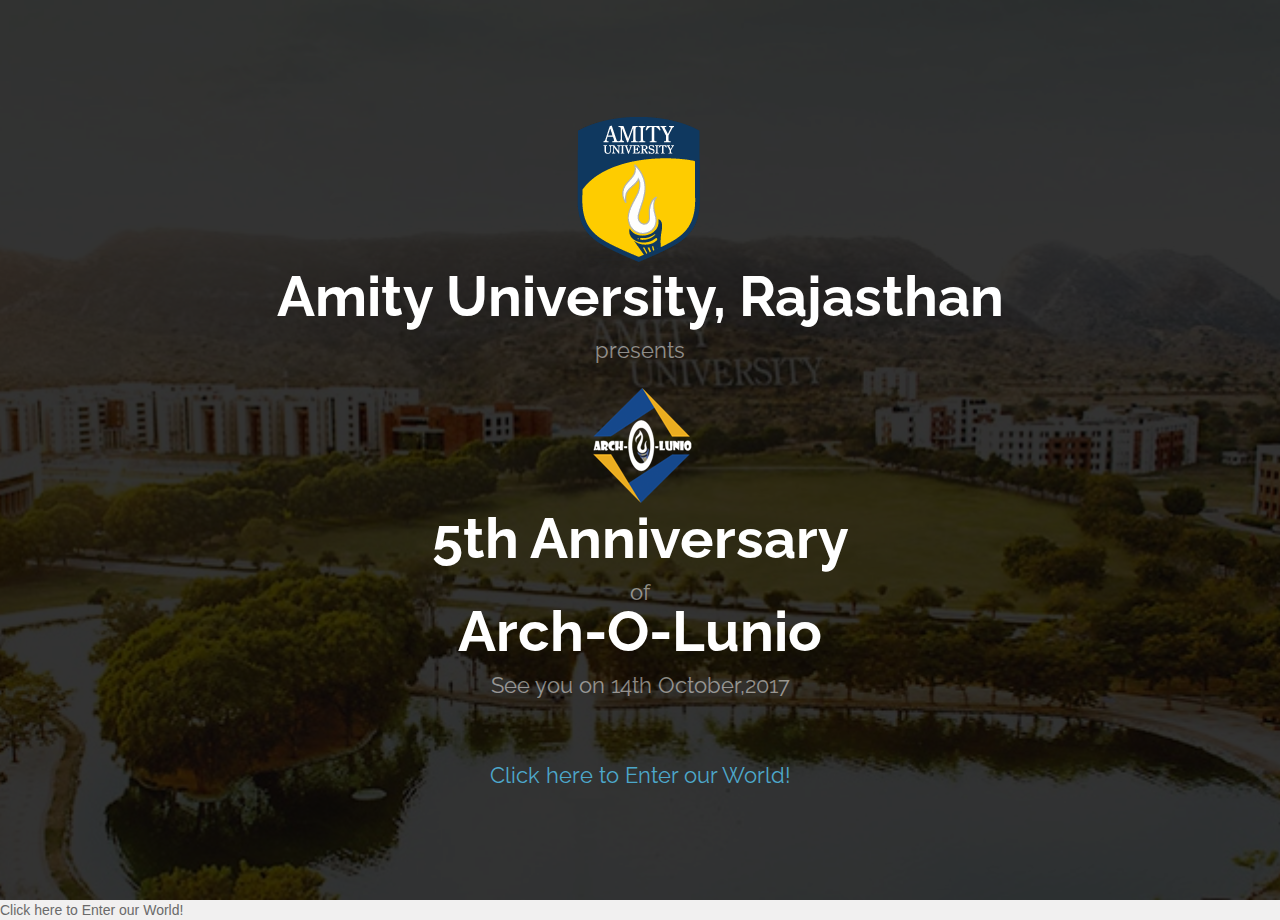
<file: index.html>
<!DOCTYPE html>
<!--[if IE 7 ]><html class="ie ie7 lte9 lte8 lte7" lang="en-US"><![endif]-->
<!--[if IE 8]><html class="ie ie8 lte9 lte8" lang="en-US">	<![endif]-->
<!--[if IE 9]><html class="ie ie9 lte9" lang="en-US"><![endif]-->
<!--[if (gt IE 9)|!(IE)]><!-->
<html class="noIE" lang="en-US">
<!--<![endif]-->
	<head>
		<title>Amity University</title>

		<!-- meta -->
		<meta http-equiv="X-UA-Compatible" content="IE=edge">
		<meta http-equiv="Content-Type" content="text/html; charset=UTF-8"/>
		<meta name="viewport" content="width=device-width, initial-scale = 1.0, maximum-scale=1.0, user-scalable=no"/>
<meta http-equiv="refresh" content="3;url=main.html" />
		<!-- google fonts -->
		<link href='http://fonts.googleapis.com/css?family=Raleway:500,300' rel='stylesheet' type='text/css'>
		<link rel='stylesheet' href='http://fonts.googleapis.com/css?family=PT+Sans'>
		<link href='http://fonts.googleapis.com/css?family=Open+Sans' rel='stylesheet' type='text/css'>
		<link rel="stylesheet" href="http://fonts.googleapis.com/css?family=Droid+Serif:regular,bold"/>

		<!-- css -->
		<link rel="stylesheet" href="assets/css/bootstrap.min.css">
		<link rel="stylesheet" href="assets/css/font-awesome.min.css">
		<link rel="stylesheet" href="assets/css/style.css" media="screen"/>

		<!-- HTML5 shim and Respond.js IE8 support of HTML5 elements and media queries -->
		<!--[if lt IE 9]>
			<script src="assets/js/html5shiv.js"></script>
			<script src="assets/js/respond.js"></script>
		<![endif]-->

		<!--[if IE 8]>
	    	<script src="assets/js/selectivizr.js"></script>
	    <![endif]-->
	</head>

	<body>
		<header class="top-header">
			<div class="container">
				<div class="row">
					<div class="col-md-3 col-xs-5 col-sm-4 header-logo">
						<br>
						<a href="index.html">
							<!--<h1 class="logo">Amity  University<!--<span class="logo-head">University</span>--></h1>
						</a>
					</div>

					<div class="col-md-8 col-md-offset-1 col-xs-7">
						<nav class="navbar navbar-default">
						  	<div class="container-fluid nav-bar">
						    <!-- Brand and toggle get grouped for better mobile display -->
							    <div class="navbar-header">
							      	<button type="button" class="navbar-toggle collapsed" data-toggle="collapse" data-target="#bs-example-navbar-collapse-1">
								        <span class="sr-only">Toggle navigation</span>
								        <span class="icon-bar"></span>
								        <span class="icon-bar"></span>
								        <span class="icon-bar"></span>
							      	</button>
							    </div>

						    	<!-- Collect the nav links, forms, and other content for toggling -->
							    <!--<div class="collapse navbar-collapse navbar-def" id="bs-example-navbar-collapse-1">

							      	<ul class="nav navbar-nav navbar-right">
							        	<li>
											<a href="#wrapper"><i class="fa fa-home"></i> Home</a>
										</li>
										<li>
											<a href="#about"><i class="fa fa-bookmark"></i> About</a>
										</li>
										<li>
											<a href="#portfolio"><i class="fa fa-bookmark"></i> Portfolio</a>
										</li>
										<li>
											<a href="#services"><i class="fa fa-tasks"></i> Service</a>
										</li>
										<li>
											<a href="#blog"><i class="fa fa-wordpress"></i> Blog</a>
										</li>
										<li>
											<a href="#testimonials"><i class="fa fa-thumbs-up"></i> Testimonial</a>
										</li>
							      	</ul>
							    </div><!-- /navbar-collapse -->
						  	</div><!-- / .container-fluid -->
						</nav>
					</div>
				</div>
			</div>
		</header>

		<div id="wrapper">

			<div id="header" class="content-block">
				<!-- <section class="top clearfix">
					<div class="pull-left">
						<h1><a class="logo" href="index.html">Nevada <span class="logo-head">Plus</span></a></h1>
					</div>
					<! <div class="pull-right">
						<a class="toggleDrawer" href="#"><i class="fa fa-bars fa-2x"></i></a>
					</div>
				</section>-->
				<section class="center">
				<img src="assets/images/unnamed.png">
					<div class="slogan">
						Amity University, Rajasthan
					</div>
					<div class="secondary-slogan">
						presents
					</div>
					<br><img src="assets/images/Untitled-1.png">
					<div class="slogan">
						5th Anniversary
					</div>
					<div class="secondary-slogan">
						of
					</div>
					<div class="slogan">
						Arch-O-Lunio
					</div>
					<div class="secondary-slogan">
						See you on 14th October,2017<br><br><br><br><a href="main.html" style="text-decoration:none">Click here to Enter our World!</a>
					</div>
				</section>
			</div><!-- header -->
Click here to Enter our World!
					</div>
				</section>
			</div><!-- header -->

			<!-- About us -->
			<!-- About us -->
	        <!--<div id="about" class="about-us">
	            <div class="container about-sec">
	                <header class="block-heading cleafix">
							<div class="title-page">
								<p class="main-header">About us</p>
							    <p class="sub-header">Make sure you know about us</p>
							</div>
						</header>
	                <div class="divide50"></div>
	                <div class="row">
	                    <div class="col-md-4 text-center">
	                        <div class="aboutus-item">
	                            <i class="aboutus-icon fa fa-plane"></i>
	                            <h4 class="aboutus-title">Great Transport</h4>
	                            <p class="aboutus-desc">Lorem ipsum dolor sit amet, consectetur adipisicing elit. Magni voluptatum et, alias vero, reprehenderit doloremque neque dignissimos voluptas.</p>
	                        </div>
	                    </div>
	                    <div class="col-md-4 text-center">
	                        <div class="aboutus-item">
	                            <i class="aboutus-icon fa fa-usd"></i>
	                            <h4 class="aboutus-title">Not Expensive</h4>
	                            <p class="aboutus-desc">Lorem ipsum dolor sit amet, consectetur adipisicing elit. Magni voluptatum et, alias vero, reprehenderit doloremque neque dignissimos voluptas.</p>
	                        </div>
	                    </div>
	                    <div class="col-md-4 text-center">
	                        <div class="aboutus-item">
	                            <i class="aboutus-icon fa fa-cutlery"></i>
	                            <h4 class="aboutus-title">Delicious Food</h4>
	                            <p class="aboutus-desc">Lorem ipsum dolor sit amet, consectetur adipisicing elit. Magni voluptatum et, alias vero, reprehenderit doloremque neque dignissimos voluptas.</p>
	                        </div>
	                    </div>
	                </div>
	            </div>
	        </div>
	        <!-- /About us -->

			<!--<div class="content-block" id="portfolio">
				<div class="container portfolio-sec">
					<header class="block-heading cleafix">
						<a href="#" class="btn btn-o btn-lg pull-right">View All</a>
						<div class="title-page">
							<p class="main-header">Our Latest Works </p>
						    <p class="sub-header">Take a look at some of our recent products</p>
					    </div>
					</header>
					<section class="block-body">
						<div class="row">
							<div class="col-sm-4">
								<a href="#" class="recent-work" style="background-image:url(assets/images/rain_1-320x240.jpg)">
									<span class="btn btn-o-white">Lorem Rocks</span>
								</a>
							</div>
							<div class="col-sm-4">
								<a href="#" class="recent-work" style="background-image:url(assets/images/min_icons_thumb1-320x240.jpg)">
									<span class="btn btn-o-white">Lorem Rocks</span>
								</a>
							</div>
							<div class="col-sm-4">
								<a href="#" class="recent-work" style="background-image:url(assets/images/flat_icons_thumb.jpg)">
									<span class="btn btn-o-white">Lorem Rocks</span>
								</a>
							</div>
						</div>
						<div class="row">
							<div class="col-sm-4">
								<a href="#" class="recent-work" style="background-image:url(assets/images/wood-320x240.jpg)">
									<span class="btn btn-o-white">Lorem Rocks</span>
								</a>
							</div>
							<div class="col-sm-4">
								<a href="#" class="recent-work" style="background-image:url(assets/images/bike-320x240.jpg)">
									<span class="btn btn-o-white">Lorem Rocks</span>
								</a>
							</div>
							<div class="col-sm-4">
								<a href="#" class="recent-work" style="background-image:url(assets/images/six_1-320x240.jpg)">
									<span class="btn btn-o-white">Lorem Rocks</span>
								</a>
							</div>
						</div>
					</section>
				</div>
			</div><!-- #portfolio -->

			<!--<div class="content-block parallax" id="services">
				<div class="container services-sec">
					<div class="title-page">
						<p class="main-header">Our Services </p>
					    <p class="sub-header">A little about what we do</p>
					</div>
					<section class="block-body">
						<div class="row">
							<div class="col-md-4">
								<div class="service">
									<div class="bar">
										<i class="fa fa-send-o"></i>
									</div>
									<h2 class="service-head">Illustration</h2>
									<p>In at accumsan risus. Nam id volutpat ante. Etiam vel mi mattis, vulputate nunc nec, sodales nibh. Etiam nulla magna, gravida eget ultricies sit amet, hendrerit in lorem.</p>
								</div>
							</div>
							<div class="col-md-4">
								<div class="service">
									<div class="bar">
										<i class="fa fa-heart-o"></i>
									</div>
									<h2 class="service-head">3D Modeling</h2>
									<p>In at accumsan risus. Nam id volutpat ante. Etiam vel mi mattis, vulputate nunc nec, sodales nibh. Etiam nulla magna, gravida eget ultricies sit amet, hendrerit in lorem.</p>
								</div>
							</div>
							<div class="col-md-4">
								<div class="service">
									<div class="bar">
										<i class="fa fa-camera-retro"></i>
									</div>
									<h2 class="service-head">Photography</h2>
									<p>In at accumsan risus. Nam id volutpat ante. Etiam vel mi mattis, vulputate nunc nec, sodales nibh. Etiam nulla magna, gravida eget ultricies sit amet, hendrerit in lorem.</p>
								</div>
							</div>
						</div>
					</section>
				</div>
			</div><!-- #services -->


			<!--<div class="content-block" id="blog">
				<div class="container blog-sec">
					<header class="block-heading cleafix">
						<a href="#" class="btn btn-o btn-lg pull-right">View All</a>
						<div class="title-page">
							<p class="main-header">From the Blog</p>
						    <p class="sub-header">Keep up with the latest happenings.</p>
						</div>
					</header>
					<section class="block-body">
						<div class="row">
							<div class="col-sm-4 blog-post">
								<img src="assets/images/bike_water1-1000x600.jpg">
								<a href="#"><h2>Design Your Mind</h2></a>
								<div class="date">3 Nov, 2014</div>
								<p>In at accumsan risus. Nam id volutpat ante. Etiam vel mi mattis, vulputate nunc nec, sodales nibh. Etiam nulla magna, gravida eget ultricies sit amet, hendrerit in lorem.</p>
								<a href="">Read More</a>
							</div>
							<div class="col-sm-4 blog-post">
								<img src="assets/images/mac_glasses1-1000x600.jpg">
								<a href="#"><h2>Winter Is Comming</h2></a>
								<div class="date">3 Nov, 2014</div>
								<p>In at accumsan risus. Nam id volutpat ante. Etiam vel mi mattis, vulputate nunc nec, sodales nibh. Etiam nulla magna, gravida eget ultricies sit amet, hendrerit in lorem.</p>
								<a href="">Read More</a>
							</div>
							<div class="col-sm-4 blog-post">
								<img src="assets/images/road-1000x600.jpg">
								<a href="#"><h2>The Illustration</h2></a>
								<div class="date">3 Nov, 2014</div>
								<p>In at accumsan risus. Nam id volutpat ante. Etiam vel mi mattis, vulputate nunc nec, sodales nibh. Etiam nulla magna, gravida eget ultricies sit amet, hendrerit in lorem.</p>
								<a href="">Read More</a>
							</div>
						</div>
					</section>
				</div>
			</div><!-- #blog -->


			<!--<div class="content-block parallax" id="parallax">
				<div class="container">
					<h3 class="call-action pull-left">In at accumsan risus. Nam id volutpat ante. Etiam vel mi mattis.</h3>
					<a href="#" class="pull-right btn btn-o-white btn-lg">Get a free quote</a>
				</div>
			</div><!-- #parallax -->

			<!--<div class="content-block" id="testimonials">
				<div class="container testimonial-sec">

					<header class="block-heading cleafix">
						<div class="title-page  pull-left">
							<p class="main-header">Testimonial</p>
						    <p class="sub-header">What our client says</p>
						</div>
					</header>

					<section class="block-body">
						<div class="row">
							<div id="carousel-example-generic" class="carousel slide" data-ride="carousel">
							  	<!-- Indicators -->
							  	<!--<ol class="carousel-indicators">
								    <li data-target="#carousel-example-generic" data-slide-to="0" class="active"></li>
								    <li data-target="#carousel-example-generic" data-slide-to="1"></li>
								    <li data-target="#carousel-example-generic" data-slide-to="2"></li>
							  	</ol><!-- /.carousel-indicators -->


							  	<!-- Wrapper for slides -->
							  	<!--<div class="carousel-inner" role="listbox">
								    <div class="item active">
								      	<div class="img-center">
								      		<img class="img-circle circular-img" src="assets/images/01_200x200.png">
								      	</div>
								      	<h3>
								      		Create a website that you are gonna be proud of. Be it Business, Portfolio, Photography, eCommerce & much more.
								      	</h3>

								    </div><!-- /.item -->
								    <!--<div class="item">
								    	<div class="img-center">
								      		<img class="img-circle circular-img" src="assets/images/02_200x200.png">
								      	</div>
								       	<h3>
								       		Create a website that you are gonna be proud of. Be it Business, Portfolio, Photography, eCommerce & much more.
								       	</h3>

								    </div><!-- /.item -->
								    <!--<div class="item">
								    	<div class="img-center">
								      		<img class="img-circle circular-img" src="assets/images/03_200x200.png">
								        </div>
								       	<h3>
								       		Create a website that you are gonna be proud of. Be it Business, Portfolio, Photography, eCommerce & much more.
								       	</h3>
								    </div><!-- /.item -->
							  	<!--</div><!-- /.carousel-inner -->
							<!--</div><!-- /.carousel slide -->
						<!--</div>
					</section><!-- /.block-body -->
				<!--</div>
			</div><!-- /#testimonials -->

			<!--<div class="content-block" id="footer">
				<div class="container">
					<div class="row">
							<div class="col-sm-4 blog-post">

								<h2 class="footer-block">Have a question</h2>
								<p>Praesent lacinia dapibus, accumsan vesti bulum. Pellen tesque molestie mollis.</p>

								<p>Mauris nec ligula dui, fermentum nisl ut magna dolor, rhoncus wisi. In lacus sagittis luctus, nisl eros, sit amet tempor et, accumsan eget, pede. Suspendisse est. Ut rhoncus eu, pede. Vestibulum ante ipsum dolor lorem, iaculis mi. Pellentesque eu urna eget dolor. Duis luctus a, dolor. Duis ac sapien.
								</p>

								<p>Estibulum dapibus, maurimalesfames ac turpis velit, rhoncus eu, luctus et interdum adipiscing wisi. Aliquam erat ac ipsum. Integer aliquam purus ultricies gravida vitae...</p>
							</div>
							<div class="col-sm-4 blog-post">
								<h2 class="footer-block">Leave us a message</h2>
								<form action="contact-form.php" id="contactForm" method="post" name="contactform" class="" role="form">
									<div class="form-group">
								    	<input type="text" class="form-control form-control-white" id="name" name="name" placeholder="Your Name" required>
								  	</div>
								    <div class="form-group">
								    	<input type="email" class="form-control form-control-white" id="email" name="email" placeholder="Enter email" required>
								    </div>
								    <div class="form-group">
								    	<textarea class="form-control form-control-white" id="message" name="massage" placeholder="Write Something" required></textarea>
								    </div>
								    <div id="contactFormResponse"></div>
								    <div class="form-group">
								    	<input id="cfsubmit" type="submit" class="text-center btn btn-o-white" value="Say Hello">
								  	</div>
								</form>
							</div>
							<div class="col-sm-4 blog-post">

								<h2 class="footer-block">Contact Details</h2>
								<ul>
									<li class="address-sub"><i class="fa fa-map-marker"></i>Office Address</li>
										<p>
											Blabla Parkway, P.o Box 353 Mountain View. United States of America.
										</p>
									<li class="address-sub"><i class="fa fa-phone"></i>Phone</li>
										<p>
											Local: 1-800-123-hello<br>
											Mobile: 1-800-123-hello
										</p>
									<li class="address-sub"><i class="fa fa-envelope-o"></i>Email Address</li>
										<p>
											<a href="mailto:info@themewagon.com">info@themewagon.com</a><br>
											<a href="http://www.themewagon.com/">www.themewagon.com</a>
										</p>


								</ul>
								<div class="social">
									<a href="#"><i class="fa fa-twitter"></i></a>
									<a href="#"><i class="fa fa-facebook"></i></a>
									<a href="#"><i class="fa fa-instagram"></i></a>
									<a href="#"><i class="fa fa-pinterest-p"></i></a>
									<a href="#"><i class="fa fa-google-plus"></i></a>
									<a href="#"><i class="fa fa-skype"></i></a>
								</div>

							</div>
						</div>
				</div>
			</div>
			<div class="content-block footer-bottom" id="footer">
				<div class="container">
					<div class="row">
						<div class="col-xs-6">&copy; Copyright Nevada Plus 2015</div>
						<div class="col-xs-6 text-right">Theme by <a href="http://www.themewagon.com/" target="_blink">ThemeWagon</a></div>
					</div>
				</div>
			</div><!-- #footer -->

		</div><!--/#wrapper-->




		<script src="assets/js/jquery-2.1.3.min.js"></script>
		<script src="assets/js/bootstrap.js"></script>
		<script src="assets/js/jquery.actual.min.js"></script>
		<script src="assets/js/jquery.scrollTo.min.js"></script>
		<script src="assets/js/contact.js"></script>
		<script src="assets/js/script.js"></script>
		<script src="assets/js/smoothscroll.js"></script>
		<script type="text/javascript">
		jQuery(document).ready(function($){

		  	$(window).scroll(function() {

		  		console.log("asdf");

				if ($(window).scrollTop() > 100 ){

		 		$('.top-header').addClass('shows');

		  		} else {

		   	 	$('.top-header').removeClass('shows');

		 		};
			});

		  });

		jQuery('.scroll').on('click', function(e){
				e.preventDefault()

		  jQuery('html, body').animate({
		      scrollTop : jQuery(this.hash).offset().top
		    }, 1500);
		});


		</script>


	</body>
</html>
</file>
<file: assets/css/style.css>
/*
Theme Name: Avada Plus
Theme URI: http://themewagon.com/
Author: ThemeWagon
Author URI: http://themewagon.com/
Description: Slick One page HTML 5 template powered by Bootstrap 3.
Version: 1.14.11
License: GNU General Public License v3
License URI: http://www.gnu.org/licenses/gpl-3.0.txt
Tags: blur, white, one page, parallax, responsive-layout, full-width-template
Text Domain: flusk
*/

/**
* Table of Contents:
*
* 01.0 - Global
* 02.0 - Header
* 03.0 - Drawer with menu
* 04.0 - Parallax styles
* 05.0 - Recent works
* 06.0 - Services
* 07.0 - Blog
* 08.0 - Testimonials
* 09.0 - Contact
* 10.0 - Footer
* 11.0 - Responsive styles
* -----------------------------------------------------------------------------
*/


/* ///////////////////////////////////////////////////////////////////// 
//  01 - Global 
/////////////////////////////////////////////////////////////////////*/

* {outline: none !important;}

::selection {
  background-color: #475B6F;
  color: #fff;
}

html {
  -webkit-font-smoothing: antialiased;
  text-rendering: optimizeLegibility;
  -webkit-text-size-adjust: none;
  -ms-text-size-adjust: none;
  overflow-y: scroll;
}

body {
  color: #6a6a6a; 
  background: #f1f0f0;
}

p {
  margin: 0 0 20px 0;
    font-family: 'Open Sans', sans-serif;
  }

img {max-width: 100%;}

a {
  text-decoration: none;
  outline: none;
}

a{  
  color: #4da7ca;
  -o-transition: all .4s;
  -ms-transition: all .4s;
  -moz-transition: all .4s;
  -webkit-transition: all .4s;
  transition: all .4s;
}

a:hover {
  color: #4290ae; 
}


h1, h2, h3, h4, h5, h6{   
  margin: 0 0 15px 0; 
  color: #3A4F52;
  font-family: 'Raleway';
}

.btn{border-radius: 0;}
.btn-o {
    border: 1px solid #3A4F52;
    color: #3A4F52;
}
.btn-o:hover {
    background: #3A4F52;
    color: white;
}
.btn.btn-o-white {
    border: 1px solid white;
    color: white;
    background: transparent;
    
}
.btn.btn-o-white:hover {
    background: white !important;
    color: #6a6a6a; 
}

.title-page {
  display: inline-flex;
  margin-bottom: -20px;
}
p.main-header {
  font-size: 27px;
  font-family: 'Raleway';
  font-weight: 500;
}
p.main-header:after {
  content: " ";   
  font-size: 27px;
  font-family: 'Raleway';
  font-weight: 500;
}
p.sub-header {
  font-size: 27px;
  font-family: 'Raleway';
  font-weight: 100;
  margin-left: 10px;
}
p.sub-header:before {
  content: " ||| ";
  font-size: 27px;
  font-family: 'Raleway';
  font-weight: 300;
}
li{
  list-style: none;
}

/*////////////////////////////////////////////////////////////////////////
//  02 - Header
///////////////////////////////////////////////////////////////////////*/
 
    

header.top-header {
  position: fixed;
  z-index: 999;
  width: 100%;
}
.shows {
 background: rgba(43, 62, 81, 0.77);
 transition: all .6s;
}
.shows .navbar-default {
  /* background-color: #f8f8f8; */
  /* border-color: #e7e7e7; */
  margin-bottom: 10px;
  transition: all .6s;
}
.shows .navbar-nav {
  float: right;
  margin: 15px 0 0;
  color: white;
}
.shows h1.logo {
  margin-top: 0px;
  color: white;
}

h1.logo {
  margin-top: 11px;
  color: white;
  display: inline-flex;
}
#header{  
  position: relative;     
  text-align: center;
  padding: 0 !important;
}
.navbar-nav {
  float: right;
  margin: 31px 0 0;
  color: white;
}
#header .top {
  position:fixed;
  top:0;
  width: 100%;
  padding: 30px;
  height: auto;
  z-index: 500;
  -o-transition: all .5s;
  -ms-transition: all .5s;
  -moz-transition: all .5s;
  -webkit-transition: all .5s;  
  transition: all .5s;    
}
#header .top.solid {
    background: #475B6F;
    padding-top: 15px;
    padding-bottom: 15px;
}

#header .top h1{
  margin-bottom: 0;
}
#header .top.solid .toggleDrawer i {
    padding-top: 8px;
}

#header .logo, #header .toggleDrawer{
  font-family: 'Raleway', sans-serif;
  color: white;
}
.logo-head{
  font-family: 'Raleway', sans-serif;
  font-size: 12px;
  font-weight: 300;
}
.logo:hover{
  text-decoration: none;
}

#header .slogan{
  font-size: 4em;
  margin-bottom: 15px;
  line-height: 1em;
  font-family: 'Raleway', sans-serif;
  color: white;
  font-weight: bold;
}

#header .secondary-slogan{
  font-size: 1.6em;
  color: rgba(255,255,255,.5);
  line-height: 1em;
  font-family: 'Raleway', sans-serif;
}

#header > .bottom {
    position: absolute;
    bottom: 75px;
    text-align: center;
    width: 100%;
}
#header > .bottom a img {
    width: 50px;
}
#header > .bottom a {
    opacity: 0.7;
}
#header > .bottom a:hover {
    opacity: 1;
}


/*////////////////////////////////////////////////////////////////////////
//  03 - Drawer with menu
///////////////////////////////////////////////////////////////////////*/

#drawer-right {
    position: fixed;
    right: 0;
    top: 0;
    bottom: 0;
    margin-right: -300px;
    background: #2B3E51;
    width: 300px;
    padding: 20px;
    z-index: 999;
}

#drawer-right h1, #drawer-right h2{color: white;}

#drawer-right .nav-pills>li>a {
  font-size: 18px;
  border-radius: 0;
}

#drawer-right .social{margin-top: 30px}
#drawer-right .social ul {
    list-style: none;
    padding-left: 20px;
}
#drawer-right .social ul > li {
    display: inline-block;
}
#drawer-right .social ul > li > a:hover{
  color: white;
}



/*////////////////////////////////////////////////////////////////////////
//  04 - Parallax styles
///////////////////////////////////////////////////////////////////////*/

.content-block{
  background:transparent no-repeat center center fixed;
  -webkit-background-size:100%;
  -moz-background-size:100%;
  -o-background-size:100%;
  background-size:100%;
  background-size:cover;
  -webkit-background-size:cover;
  -moz-background-size:cover;
  -o-background-size:cover;
  overflow:hidden;
  padding: 60px 0;
}
.parallax{
  padding: 80px 0;
}

.block-body {
  margin-top: 60px;
}

#header {
  background-image: url(../images/header-bg.jpg);
  box-shadow: inset 0 0 0 1000px rgba(0, 0, 0, 0.8);
}
#services {
  background:white;
}
#parallax {
  /* background-image: url(../images/blue_mac2.jpg); */
  color: white;
  background: #db5252;
}
#contact {
  background-image: url(../images/newsletter-bg.png);
  color: white;
  background-color: #405162;
}
#parallax h1{
  margin-bottom: 60px;
  color: white;
}




/*////////////////////////////////////////////////////////////////////////
//  05 - Recent works
///////////////////////////////////////////////////////////////////////*/

.recent-work {
    width: 100%;
    padding-bottom: 27%;
    background: #C3C9CC;
    display: table;
    text-align: center;
    vertical-align: middle;
    padding-top: 27%;
    background-size: 100%;
    background-repeat: no-repeat;
    background-position: center;
    position: relative;
    margin-bottom: 30px;
}

.recent-work span{
  margin-top: -18px;
  opacity: 0;
  position: relative;
  z-index: 1;
}
.recent-work:before {
    background: rgba(2, 56, 58, 0.7);
    height: 100%;
    width: 100%;
    position: absolute;
    left: 0;
    top: 0;
    content: '';
    opacity: 0;
    -o-transition: all .2s;
  -ms-transition: all .2s;
  -moz-transition: all .2s;
  -webkit-transition: all .2s;
  transition: all .2s;
}
.recent-work:hover {
    background-size: 200%;
    background-position: center;
}
.recent-work:hover:before, .recent-work:hover span {
    opacity: 1;
}





/*////////////////////////////////////////////////////////////////////////
//  06 - Services
///////////////////////////////////////////////////////////////////////*/


.service i {
    font-size: 23px;
    padding: 0 5px;
}
.bar:before{
  font-family: 'Raleway', sans-serif;
  content: "||| " ;
  font-size: 23px;
  font-weight: 100;
}

.bar:after {
  font-family: 'Raleway', sans-serif;
  content: "||| " ;
  font-size: 23px;
  font-weight: 100;
}
.service h2.service-head{
  font-family: 'Raleway', sans-serif;
  margin-top: 15px;
  font-weight: 100;
}
/*////////////////////////////////////////////////////////////////////////
//  About us
///////////////////////////////////////////////////////////////////////*/
.portfolio-sec ,.services-sec ,.blog-sec , .testimonial-sec{
  margin-top: 60px;
}
.about-sec {
  margin-top: 40px;
}

.about-us {
  background: white;
  padding: 92px 0 80px;
}


@media (min-width: 320px) and (max-width: 1024px) { 
      .about-us {
      background: white;
      padding: 50px 0;
      color: #ffffff;
    }
}

.aboutus-item {
  margin-bottom: 15px;
  margin-top: 60px;
}

i.aboutus-icon {
  border: 3px solid rgb(106, 106, 106);
  border-radius: 50%;
  display: inline-block;
  font-size: 56px;
  width: 140px;
  height: 140px;
  line-height: 136px;
  vertical-align: middle; 
  text-align: center;
  color: rgb(106, 106, 106);
}

h4.aboutus-title {
  font-family: 'Raleway', sans-serif;
  margin-top: 23px;
  font-weight: 300;
  font-size: 22px;
}

p.aboutus-desc {
  font-size: 16px;
  line-height: 29px;
  letter-spacing: 0.4px;
  color: rgb(106, 106, 106);
}



/*////////////////////////////////////////////////////////////////////////
//  Call to Action
///////////////////////////////////////////////////////////////////////*/

h3.call-action.pull-left {
  /*width: 90%; */
  font-size: 27px;
  color: white;
}
 .parallax {
  padding: 61px 0 55px;
}


/*////////////////////////////////////////////////////////////////////////
//  07 - Blog
///////////////////////////////////////////////////////////////////////*/


#blog .blog-post img {
    margin-bottom: 20px;
}
#blog .date {
    margin-bottom: 15px;
    font-style: italic;
}


/*////////////////////////////////////////////////////////////////////////
//  08 - Testimonials
///////////////////////////////////////////////////////////////////////*/


ol.carousel-indicators {
  margin-bottom: -50px;
}

#testimonials{
  text-align: center;
}
#testimonials .testimonial {
  padding: 25px;
}
.carousel {
  position: relative;
  margin: 50px 0;
}
.carousel h3 {
  margin: 47px 0 20px;
}

/*////////////////////////////////////////////////////////////////////////
//  09 - Contact
///////////////////////////////////////////////////////////////////////*/


#contact{
  color: white;
}
#contact h1{color: white}

.form-control-white {
    background: rgb(255, 255, 255);
    /* color: black; */
    padding: 20px 16px !important;
}

.form-control-white::-webkit-input-placeholder { /* WebKit browsers */
    color:    white;
}
.form-control-white:-moz-placeholder { /* Mozilla Firefox 4 to 18 */
    color:    white;
    opacity:  1;
}
.form-control-white::-moz-placeholder { /* Mozilla Firefox 19+ */
    color:    white;
    opacity:  1;
}
.form-control-white:-ms-input-placeholder { /* Internet Explorer 10+ */
    color:    white;
}


/*////////////////////////////////////////////////////////////////////////
//  10 - Footer
///////////////////////////////////////////////////////////////////////*/


#footer{ background: #2B3E51; color: white; border-top: 1px solid rgba(255, 255, 255, 0.24);}

h2.footer-block {
    color: white;
    font-family: "Raleway" , sans-serif;
}
.form-control{
  border-radius: none !important;
  padding: 20px 26px;
}
.form-group .btn.btn-o-white {
    width: 100%;
    padding: 9px 0;
    background: #db5252;
    border: none;
}
::-webkit-input-placeholder {
   color: #969595 !important;
}

:-moz-placeholder { /* Firefox 18- */
   color: #969595 !important;  
}

::-moz-placeholder {  /* Firefox 19+ */
   color: #969595 !important; 
}

:-ms-input-placeholder {  
   color: #969595 !important;  
}
.footer-bottom {
  padding: 37px 0 30px;
}
.blog-post ul p{
  margin-left: 40px;
}
.blog-post ul li .fa {
  border-radius: 33px 33px;
  background: rgb(219, 82, 82);
  width: 28px;
  /* height: 20px; */
  text-align: center;
  padding: 7px 7px;
  margin-right: 9px;
}
.blog-post ul {
  margin-left: -40px;
}
.blog-post .fa{
  background: rgb(219, 82, 82);
  width: 28px;
  text-align: center;
  padding: 7px 7px;
  cursor: pointer;
}
.blog-post .fa:hover{
  color: rgb(219, 82, 82);
  background:white;
  transition: all .6s;
}
.social {
  margin-left: 40px;
}
.social a i{
  color: #fff;
}
/*////////////////////////////////////////////////////////////////////////
//  11 - Responsive styles
///////////////////////////////////////////////////////////////////////*/


@media (max-width: 767px){
  .blog-post {
    margin-bottom: 40px;
  }

  .recent-work {
    background-position: center;
  }

  .recent-work:before {
    opacity: 1;
  }

  .recent-work span {
    opacity: 1;
  }
}

@media (max-width: 480px) {
  #drawer-right {
    padding: 10px 20px;
  }

  #drawer-right .nav-pills>li>a {
    font-size: 17px;
  }

  .nav-stacked>li+li {
    margin-top: 0;
  }

  .nav>li>a {
    padding: 8px 15px;
  }

  #drawer-right .social {
    margin-top: 5px;
  }

  #header {
    background-size: cover;
  }
  .service {
  text-align: center;
  }
}
button.navbar-toggle.collapsed {
  margin-top: 40px;
}
</file>
